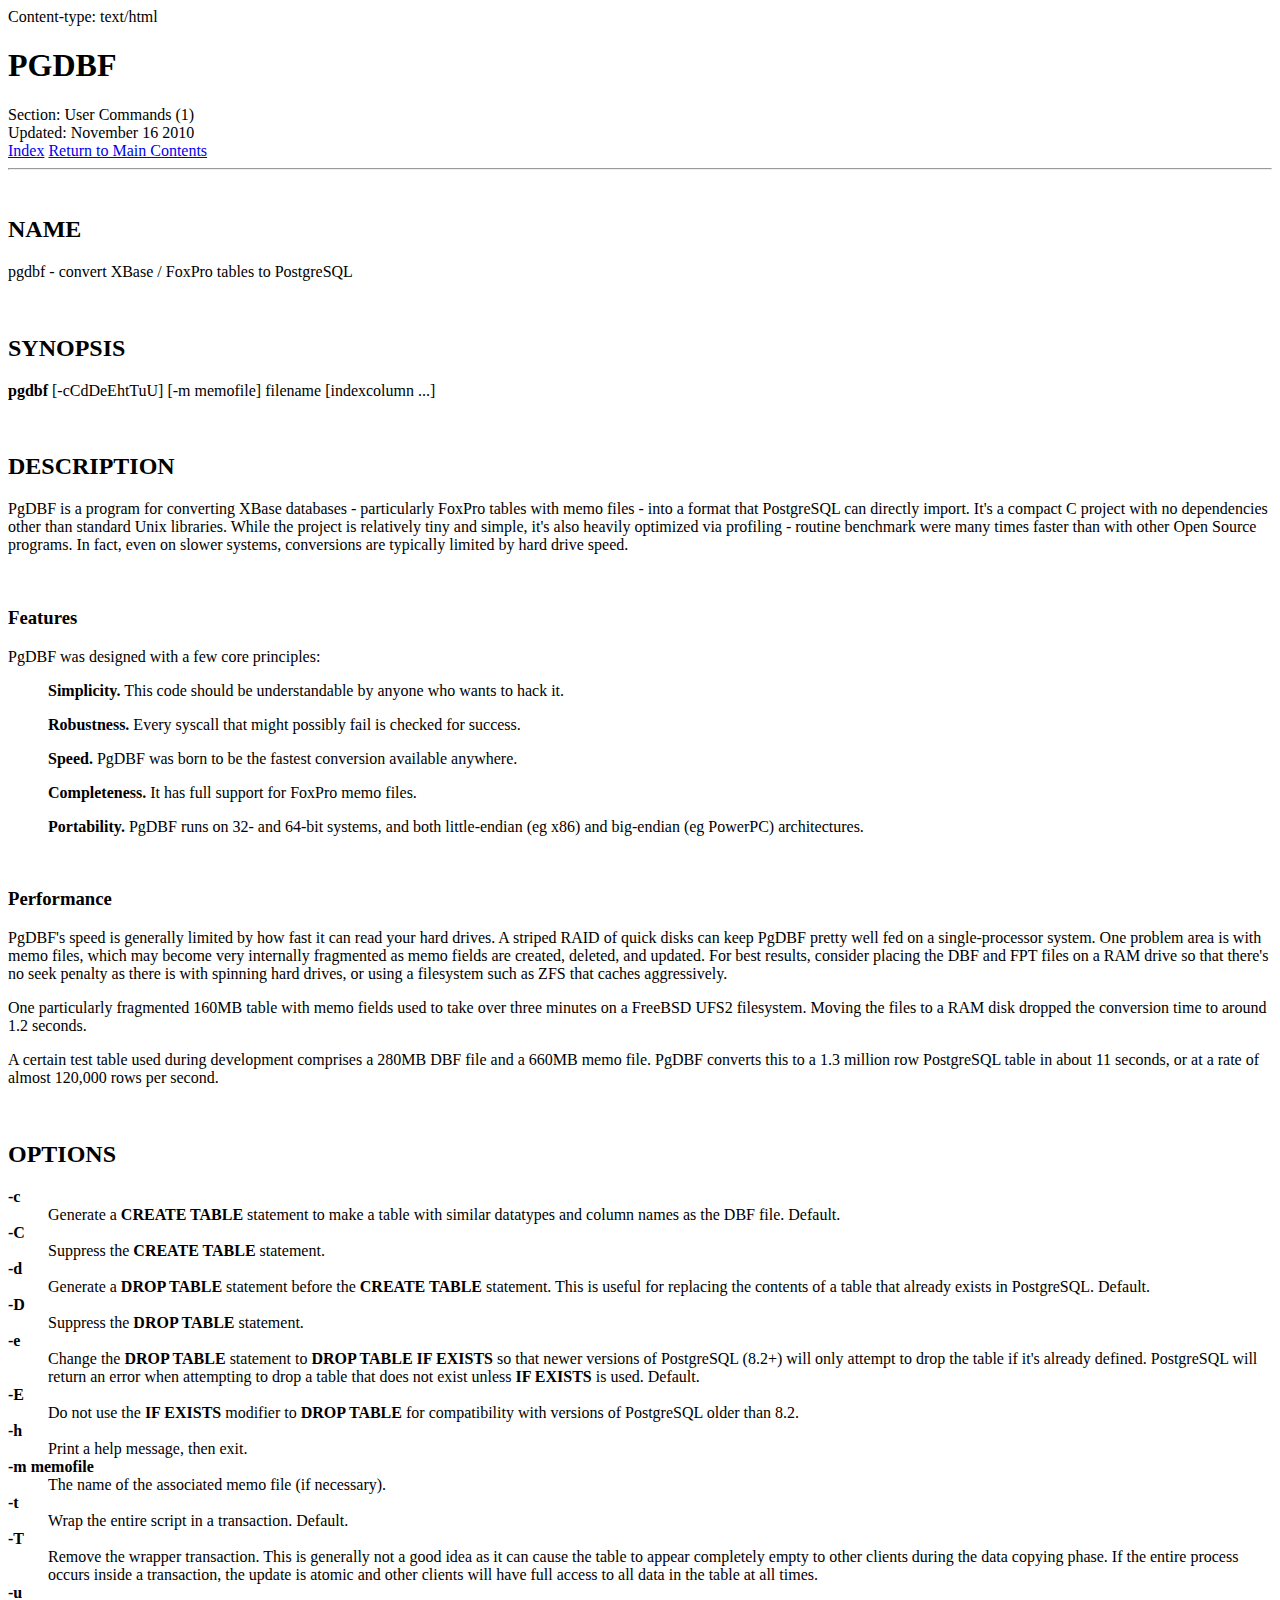
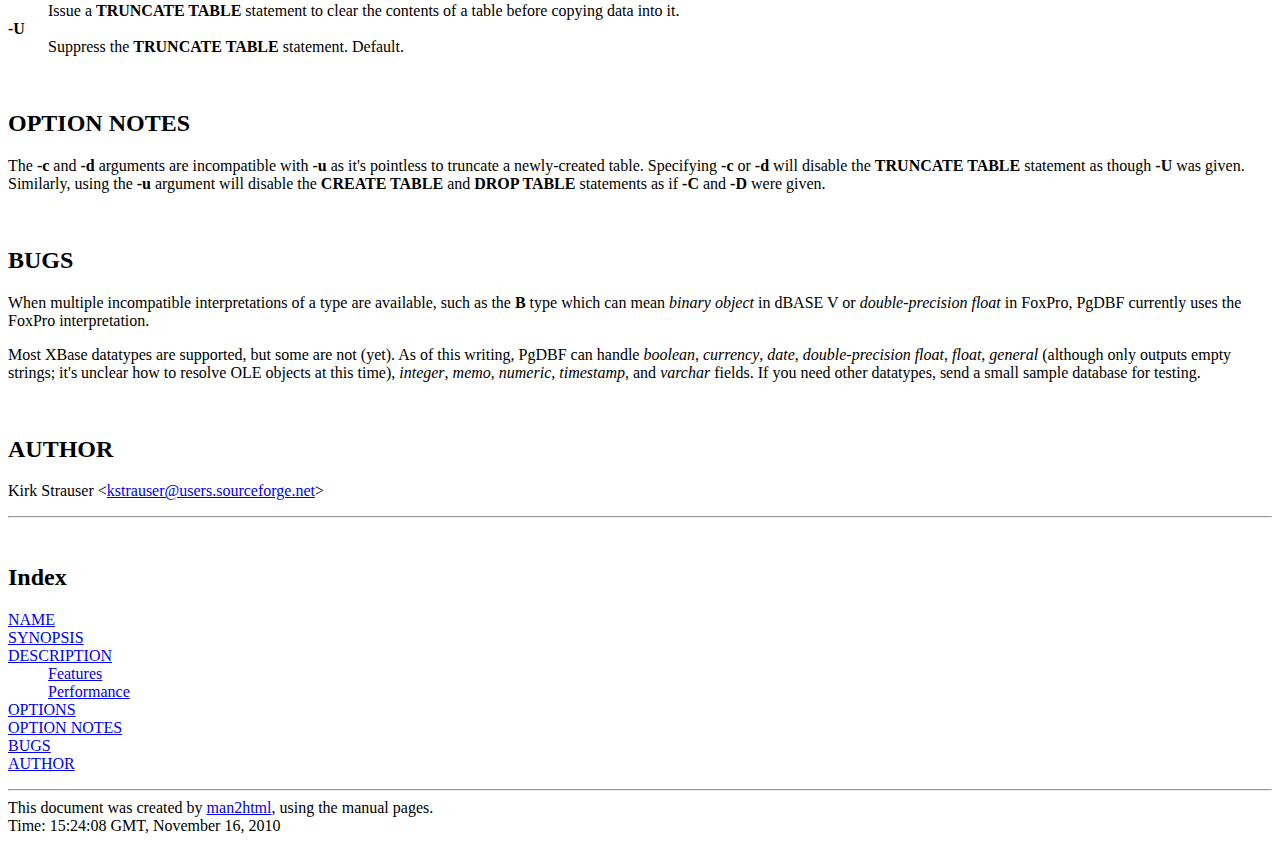
<file: web/pgdbf.1.html>
Content-type: text/html

<!DOCTYPE HTML PUBLIC "-//W3C//DTD HTML 4.01 Transitional//EN">
<HTML><HEAD><TITLE>Man page of PGDBF</TITLE>
</HEAD><BODY>
<H1>PGDBF</H1>
Section: User Commands  (1)<BR>Updated: November 16 2010<BR><A HREF="#index">Index</A>
<A HREF="/cgi-bin/man/man2html">Return to Main Contents</A><HR>

<A NAME="lbAB">&nbsp;</A>
<H2>NAME</H2>

pgdbf - convert XBase / FoxPro tables to PostgreSQL
<P>
<A NAME="lbAC">&nbsp;</A>
<H2>SYNOPSIS</H2>

<B>pgdbf</B>

[-cCdDeEhtTuU] [-m memofile] filename [indexcolumn ...]
<P>
<A NAME="lbAD">&nbsp;</A>
<H2>DESCRIPTION</H2>

PgDBF is a program for converting XBase databases - particularly FoxPro
tables with memo files - into a format that PostgreSQL can directly import.
It's a compact C project with no dependencies other than standard Unix
libraries.  While the project is relatively tiny and simple, it's also
heavily optimized via profiling - routine benchmark were many times faster
than with other Open Source programs.  In fact, even on slower systems,
conversions are typically limited by hard drive speed.
<P>

<A NAME="lbAE">&nbsp;</A>
<H3>Features</H3>

PgDBF was designed with a few core principles:
<P>

<DL COMPACT><DT><DD>
<B>Simplicity.</B>

This code should be understandable by anyone who wants to hack it.
<P>

<B>Robustness.</B>

Every syscall that might possibly fail is checked for success.
<P>

<B>Speed.</B>

PgDBF was born to be the fastest conversion available anywhere.
<P>

<B>Completeness.</B>

It has full support for FoxPro memo files.
<P>

<B>Portability.</B>

PgDBF runs on 32- and 64-bit systems, and both little-endian (eg x86) and
big-endian (eg PowerPC) architectures.
</DL>

<P>
<A NAME="lbAF">&nbsp;</A>
<H3>Performance</H3>

PgDBF's speed is generally limited by how fast it can read your hard drives.
A striped RAID of quick disks can keep PgDBF pretty well fed on a
single-processor system.  One problem area is with memo files, which may
become very internally fragmented as memo fields are created, deleted, and
updated.  For best results, consider placing the DBF and FPT files on a RAM
drive so that there's no seek penalty as there is with spinning hard drives,
or using a filesystem such as ZFS that caches aggressively.
<P>
One particularly fragmented 160MB table with memo fields used to take over
three minutes on a FreeBSD UFS2 filesystem.  Moving the files to a RAM disk
dropped the conversion time to around 1.2 seconds.
<P>
A certain test table used during development comprises a 280MB DBF file and
a 660MB memo file. PgDBF converts this to a 1.3 million row PostgreSQL table
in about 11 seconds, or at a rate of almost 120,000 rows per second.
<P>
<A NAME="lbAG">&nbsp;</A>
<H2>OPTIONS</H2>

<DL COMPACT>
<DT><B>-c</B>

<DD>
Generate a
<B>CREATE TABLE</B>

statement to make a table with similar datatypes and column names as the DBF
file.  Default.
<DT><B>-C</B>

<DD>
Suppress the
<B>CREATE TABLE</B>

statement.
<DT><B>-d</B>

<DD>
Generate a
<B>DROP TABLE</B>

statement before the
<B>CREATE TABLE</B>

statement. This is useful for replacing the contents of a table that already
exists in PostgreSQL.  Default.
<DT><B>-D</B>

<DD>
Suppress the
<B>DROP TABLE</B>

statement.
<DT><B>-e</B>

<DD>
Change the
<B>DROP TABLE</B>

statement to
<B>DROP TABLE IF EXISTS</B>

so that newer versions of PostgreSQL (8.2+) will only attempt to drop the
table if it's already defined.  PostgreSQL will return an error when
attempting to drop a table that does not exist unless
<B>IF EXISTS</B>

is used.  Default.
<DT><B>-E</B>

<DD>
Do not use the
<B>IF EXISTS</B>

modifier to
<B>DROP TABLE</B>

for compatibility with versions of PostgreSQL older than 8.2.
<DT><B>-h</B>

<DD>
Print a help message, then exit.
<DT><B>-m memofile</B>

<DD>
The name of the associated memo file (if necessary).
<DT><B>-t</B>

<DD>
Wrap the entire script in a transaction.  Default.
<DT><B>-T</B>

<DD>
Remove the wrapper transaction.  This is generally not a good idea as it can
cause the table to appear completely empty to other clients during the data
copying phase.  If the entire process occurs inside a transaction, the
update is atomic and other clients will have full access to all data in the
table at all times.
<DT><B>-u</B>

<DD>
Issue a
<B>TRUNCATE TABLE</B>

statement to clear the contents of a table before copying data into it.
<DT><B>-U</B>

<DD>
Suppress the
<B>TRUNCATE TABLE</B>

statement.  Default.
<P>
</DL>
<A NAME="lbAH">&nbsp;</A>
<H2>OPTION NOTES</H2>

The
<B>-c</B>

and
<B>-d</B>

arguments are incompatible with
<B>-u</B>

as it's pointless to truncate a newly-created table. Specifying
<B>-c</B>

or
<B>-d</B>

will disable the
<B>TRUNCATE TABLE</B>

statement as though
<B>-U</B>

was given. Similarly, using the
<B>-u</B>

argument will disable the
<B>CREATE TABLE</B>

and
<B>DROP TABLE</B>

statements as if
<B>-C</B>

and
<B>-D</B>

were given.
<P>
<A NAME="lbAI">&nbsp;</A>
<H2>BUGS</H2>

When multiple incompatible interpretations of a type are available, such as
the
<B>B</B>

type which can mean
<I>binary object</I>

in dBASE V or
<I>double-precision float</I>

in FoxPro, PgDBF currently uses the FoxPro interpretation.
<P>
Most XBase datatypes are supported, but some are not (yet).  As of this
writing, PgDBF can handle <I>boolean</I>, <I>currency</I>, <I>date</I>,
<I>double-precision float</I>, <I>float</I>, <I>general</I> (although only
outputs empty strings; it's unclear how to resolve OLE objects at this
time), <I>integer</I>, <I>memo</I>, <I>numeric</I>, <I>timestamp</I>, and
<I>varchar</I> fields.  If you need other datatypes, send a small sample
database for testing.
<P>
<A NAME="lbAJ">&nbsp;</A>
<H2>AUTHOR</H2>

Kirk Strauser &lt;<A HREF="mailto:kstrauser@users.sourceforge.net">kstrauser@users.sourceforge.net</A>&gt;
<P>

<HR>
<A NAME="index">&nbsp;</A><H2>Index</H2>
<DL>
<DT><A HREF="#lbAB">NAME</A><DD>
<DT><A HREF="#lbAC">SYNOPSIS</A><DD>
<DT><A HREF="#lbAD">DESCRIPTION</A><DD>
<DL>
<DT><A HREF="#lbAE">Features</A><DD>
<DT><A HREF="#lbAF">Performance</A><DD>
</DL>
<DT><A HREF="#lbAG">OPTIONS</A><DD>
<DT><A HREF="#lbAH">OPTION NOTES</A><DD>
<DT><A HREF="#lbAI">BUGS</A><DD>
<DT><A HREF="#lbAJ">AUTHOR</A><DD>
</DL>
<HR>
This document was created by
<A HREF="/cgi-bin/man/man2html">man2html</A>,
using the manual pages.<BR>
Time: 15:24:08 GMT, November 16, 2010
</BODY>
</HTML>
</file>
